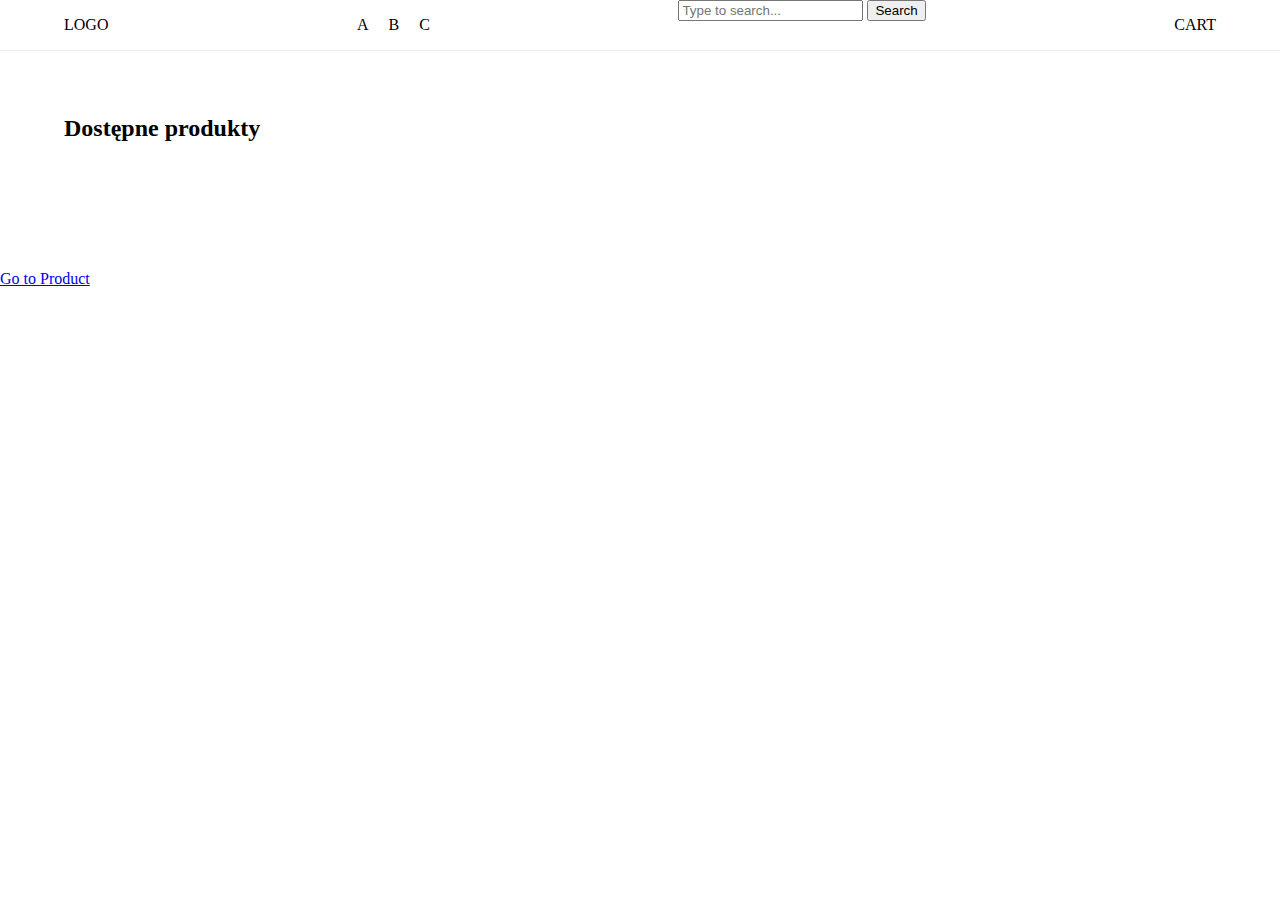
<file: index.html>
<!DOCTYPE html>
<html lang="pl">
<head>
    <meta charset="UTF-8">
    <title> Sklep internetowy </title>

    <meta name="viewport" content="width=device-width, initial-scale=1.0">
    <link href="style.css" type="text/css" rel="stylesheet"/>
</head>

<body>
    <div>

        <div class="topbar" role="navigation">
            <div class="topbar__wrapper">
                <p> LOGO </p>

                <div class="topbar__items" role="list">
                    <p class="topbar__item topbar__item--current" role="listitem"> A </p>
                    <p class="topbar__item" role="listitem"> B </p>
                    <p class="topbar__item" role="listitem"> C </p>
                </div>

                <form onsubmit="return search()">
                    <input id="search_input" type="text" placeholder="Type to search..."/>
                    <input type="submit" value="Search">
                </form>

                <p> CART </p>
            </div>
        </div>

        <div class="products">

            <h2 class="products__title"> Dostępne produkty </h2>

            <div class="products__wrapper" id="products__wrapper">
            </div>

        </div>

        <p> <a href="product.html?product=2"> Go to Product </a> </p>

    </div>

    <script src="js/productService.js"></script>
</body>

</html>
</file>
<file: style.css>
body {
    margin: 0;
    padding: 0;
}

.topbar {
    border-bottom: 1px solid #ececec;
}

.topbar__wrapper {
    display: flex;
    justify-content: space-between;
    width: 90%;
    margin: auto;
}

.topbar__items {
    display: flex;
    justify-content: center;
    gap: 20px;
}

.topbar__item {
    cursor: pointer;
}

.products {
    width: 100%;
}

.products__title {
    width: 90%;
    margin: 5% auto;
}

.products__wrapper {
    width: 90%;
    margin: 5% auto;
    display: flex;
    flex-wrap: wrap;
    gap: 10px;
}

.product {
    border: 1px solid #ececec;
    border-radius: 5px;
}

.product__img {
    width: 100%;
    height: 200px;
    background-size: cover;
    border-radius: 5px 5px 0 0;
}

.product__content {
    padding: 5px 10px;
}

.product__bottom {
    display: flex;
    justify-content: space-between;
    align-items: center;
}

/* Dla urządzeń o dł. ekranu max. 500px (np. telefon) */
@media only screen and (max-width: 500px) {

    .product {
        width: 100%;
    }
}

/* Dla urządzeń o dł. ekranu min. 500px (np. komputer) */
@media only screen and (min-width: 500px) {

    .product {
        width: 31%;
    }
}
</file>
